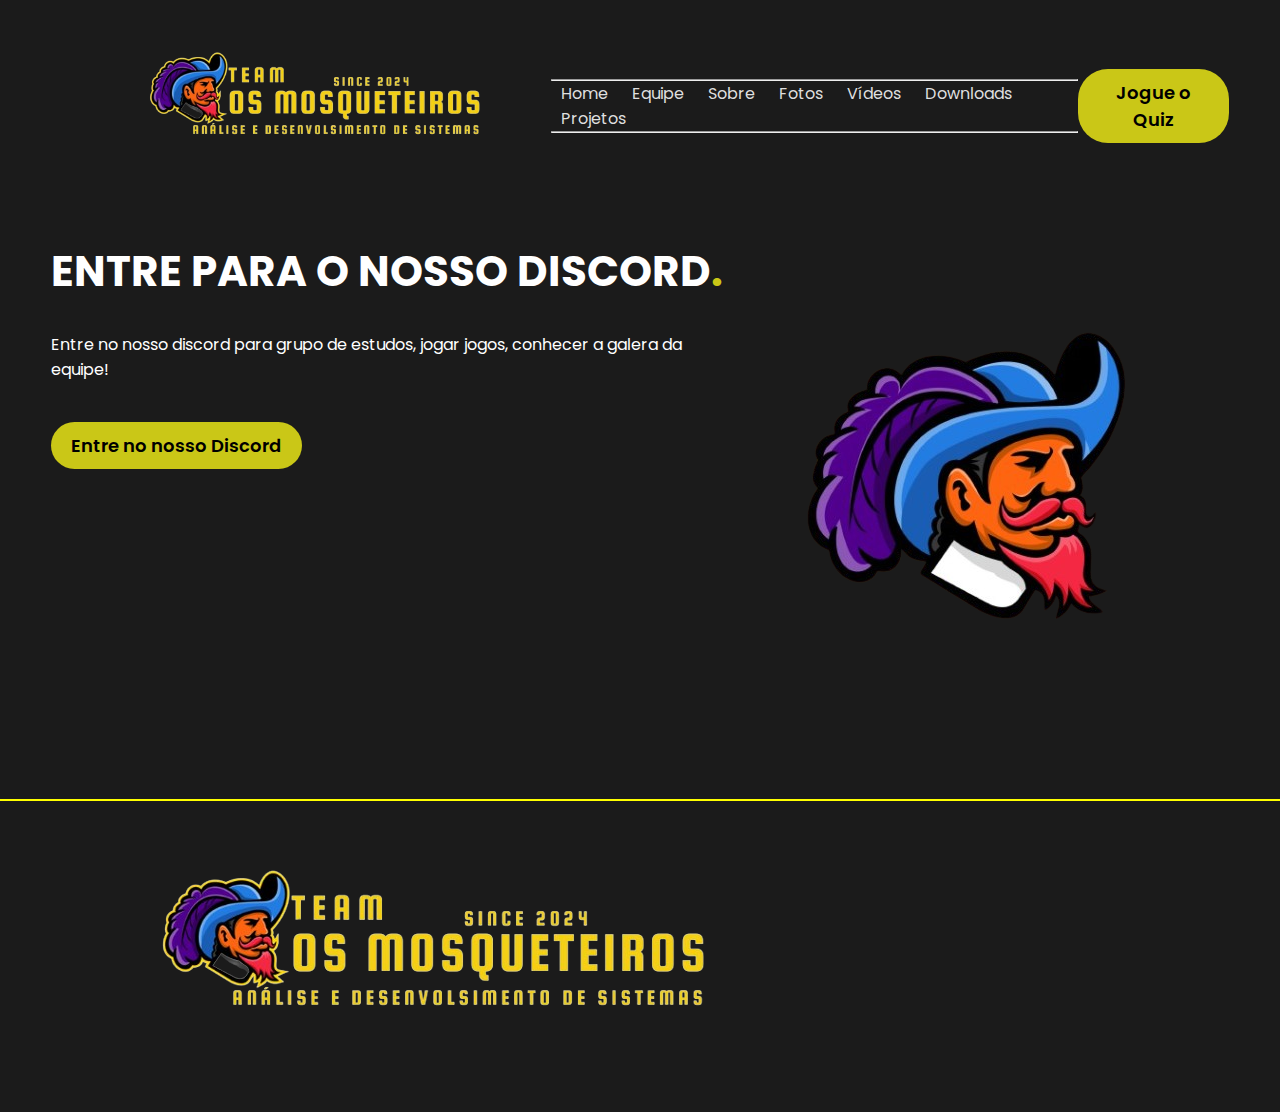
<file: index.html>
<!DOCTYPE html>
<html lang="pt-br">
<head>
    <meta charset="UTF-8">
    <meta name="viewport" content="width=device-width, initial-scale=1.0">
    <link rel="stylesheet" href="style.css">
    <link rel="preconnect" href="https://fonts.googleapis.com">
<link rel="preconnect" href="https://fonts.gstatic.com" crossorigin>
<link href="https://fonts.googleapis.com/css2?family=Poppins:ital,wght@0,100;0,200;0,300;0,400;0,500;0,600;0,700;0,800;0,900;1,100;1,200;1,300;1,400;1,500;1,600;1,700;1,800;1,900&display=swap" rel="stylesheet">
<link rel="shortcut icon" href="icone fav_icon/favicon-96x96.png" type="image/x-icon">
    <title>Landing Page - Os Mosqueteiros</title>
</head>
<body>

    <header>
        <div class="interface">
        <div class="logo">
            <a href="index.html">
               <img src="imagens/logo amarelo rodape.png"> 
            </a>
</div><!--fechamento logo-->
<nav class="menu-desktop">
<ul>
    <hr>
    <li><a href="index.html">Home</a></li>
    <li><a href="equipe.html">Equipe</a></li>
    <li><a href="sobre.html">Sobre</a></li>
    <li><a href="fotos.html">Fotos</a></li>
    <li><a href="videos.html">Vídeos</a></li>
    <li><a href="#">Downloads</a></li>
    <li><a href="#">Projetos</a></li>
 <hr>   
</ul>
</nav>
<div class="btn-contato">
 <a href="quiz.html">
    <button>Jogue o Quiz</button>
 </a>   
</div>

        </div> <!--interface fechamento-->
    </header>
 <main>
 <section class="topo-do-site">
    <div class="interface">
     <div class="flex">
        <div class="txt-topo-site">
            <h1>ENTRE PARA O NOSSO DISCORD<span>.</span></h1>
            <p>Entre no nosso discord para grupo de estudos, jogar jogos, conhecer a galera da equipe!</p>
            <div class="btn-contato">
               <a href="https://discord.gg/ecsJzCQ94T" target="_blank">
                <button>Entre no nosso Discord</button>
               </a> 
            </div>
            </div><!--txt-topo-do-site-->
            <div class="img-topo-site">
               <img src="imagens/logo_topo.png" alt="logo_topo"> 

            </div>
     </div>

  </div>
   
 </section>   
 
 </main>   
<hr color="yellow">
<footer>
    <img src="imagens/logo amarelo rodape.png" alt="logo_rodapé">

</footer>
</body>
</html>
</file>
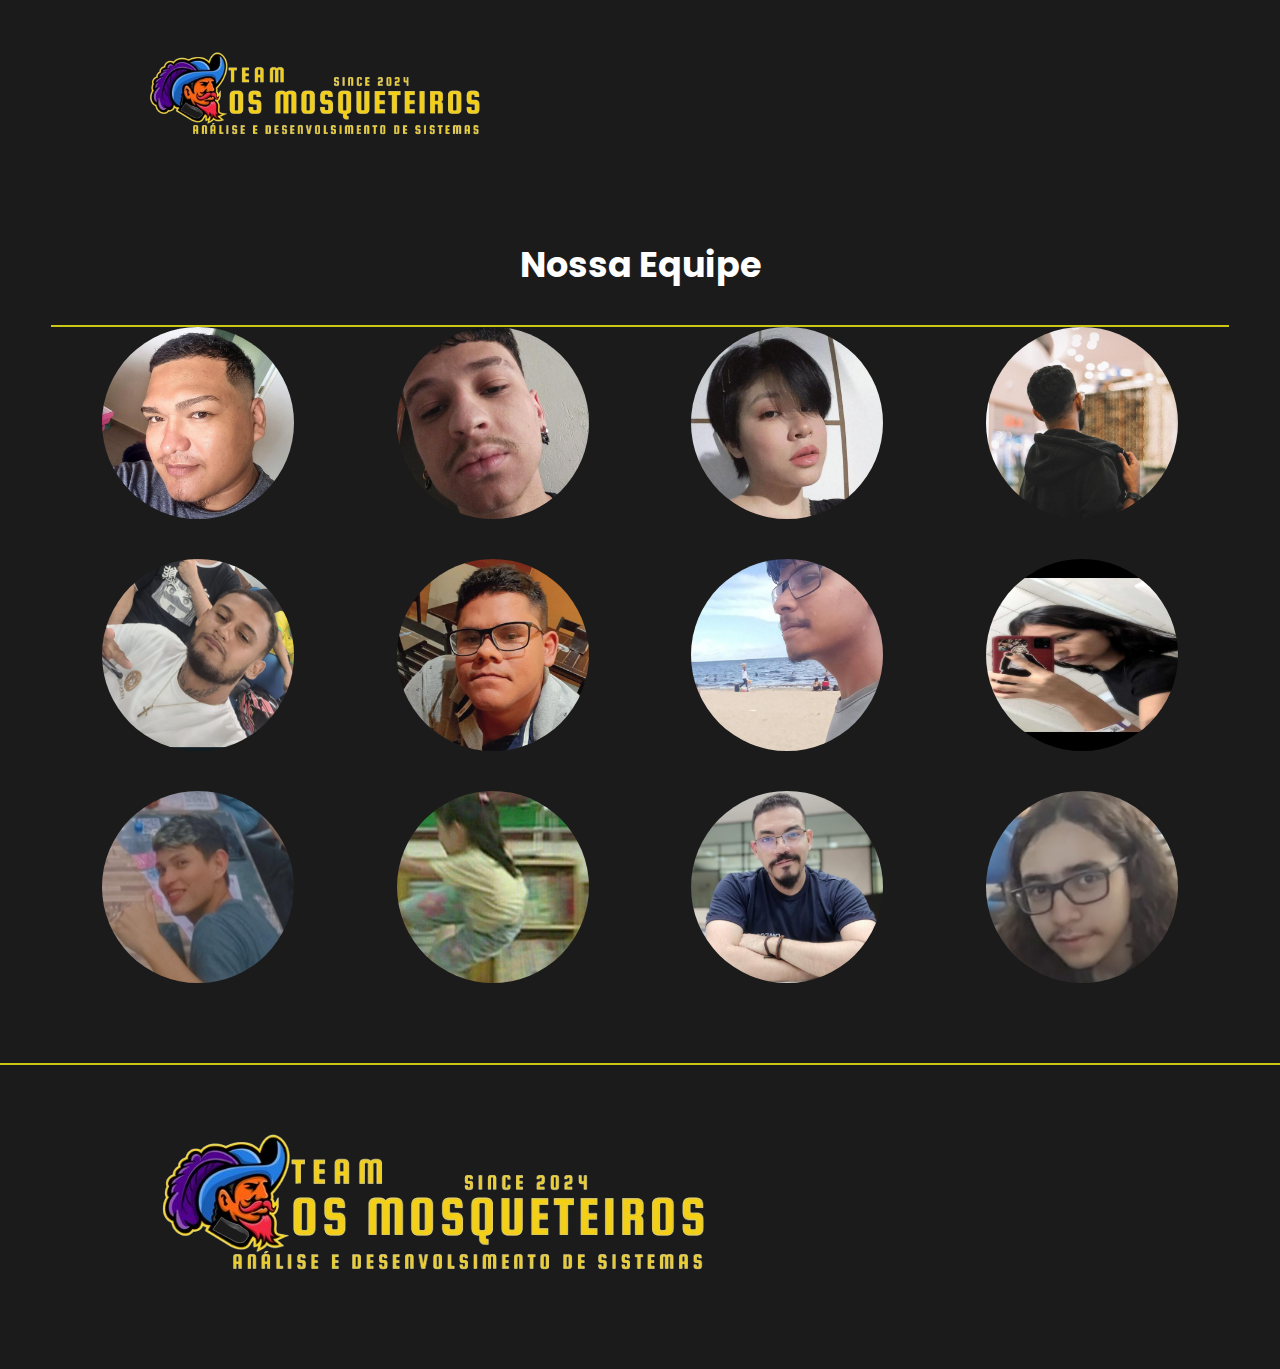
<file: equipe.html>
<style>
/* Estilo da seção de equipe */
.equipe {
    background-color: #1b1b1b; /* Cor de fundo da seção */
    color: #fff; /* Cor do texto */
    padding: 40px 4%; /* Espaçamento interno */
}

.equipe h1 {
    text-align: center; /* Centraliza o título */
    margin-bottom: 40px; /* Espaçamento inferior */
    font-size: 35px;
    line-height: 40px;

}

.equipe-container {
    display: flex; /* Layout flexível para os membros da equipe */
    flex-wrap: wrap; /* Permite que os membros quebrem para a próxima linha */
    justify-content: space-around; /* Distribui os membros com espaço entre eles */
    cursor: pointer;
}

.membro {
    text-align: center; /* Centraliza o conteúdo do membro */
    width: calc(25% - 20px); /* Calcula a largura para 4 membros por linha com espaçamento */
    margin-bottom: 40px; /* Espaçamento inferior */
    position: relative; /* Posição relativa para o zoom */
    overflow: hidden; /* Esconde a área fora do limite */
}

.membro img {
    border-radius: 50%; /* Deixa a imagem com bordas arredondadas */
    max-width: 70%; /* Define a largura máxima da imagem */
    height: auto; /* Mantém a proporção da imagem */
    transition: transform 0.3s ease; /* Adiciona uma transição suave */
}

.membro:hover img {
    transform: scale(1.1); /* Aumenta ligeiramente a imagem ao passar o mouse */
}

.info {
    background-color: rgba(0, 0, 0, 0.8); /* Cor de fundo da caixa de informações */
    color: #fff; /* Cor do texto */
    padding: 20px; /* Espaçamento interno */
    border-radius: 10px; /* Bordas arredondadas */
    position: absolute; /* Posição absoluta para a caixa de informações */
    bottom: 0; /* Alinha a caixa de informações na parte inferior */
    left: 0; /* Alinha a caixa de informações à esquerda */
    width: 100%; /* Largura total */
    transform: translateY(100%); /* Move a caixa de informações para fora da tela */
    transition: transform 0.3s ease; /* Adiciona uma transição suave */
}

.membro:hover .info {
    transform: translateY(0); /* Mostra a caixa de informações ao passar o mouse */
}

.logo img {
    max-width: 500px; /* Define a largura máxima da imagem da logo */
    height: auto; /* Mantém a proporção da imagem */
}


.equipe-container{

position: relative;
animation: flutuar 2s ease-in-out infinite alternate; 
}

@keyframes flutuar{
 0%{
     top: 0;

 }
 100%{
     top: 30px;
 }
}

</style>
<!DOCTYPE html>
<html lang="pt-br">
<head>
    <meta charset="UTF-8">
    <meta name="viewport" content="width=device-width, initial-scale=1.0">
    <link rel="stylesheet" href="style.css">
    <link rel="preconnect" href="https://fonts.googleapis.com">
<link rel="preconnect" href="https://fonts.gstatic.com" crossorigin>
<link href="https://fonts.googleapis.com/css2?family=Poppins:ital,wght@0,100;0,200;0,300;0,400;0,500;0,600;0,700;0,800;0,900;1,100;1,200;1,300;1,400;1,500;1,600;1,700;1,800;1,900&display=swap" rel="stylesheet">
    <title>Fotos</title>
</head>
<body>
    <header>
        <div class="logo">
            <a href="index.html">
                <img src="imagens/logo amarelo rodape.png" alt="Logo">
            </a>
        </div>
    </header>

    <section class="equipe">
        <div class="interface">
            <h1>Nossa Equipe</h1>
            <hr color="#cac717">
            <div class="equipe-container">
                <div class="membro">
                    <img src="fotos_equipe/xandy.jpg" alt="Membro 1">
                    <div class="info">
                        <h3>Nome do Membro</h3>
                        <p>Idade: 25 anos</p>
                        <p>Curso: Design Gráfico</p>
                        <p>Hobby: Fotografia</p>
                        <p>Sonho: Viajar pelo mundo</p>
                    </div>
                </div>
                <div class="membro">
                    <img src="fotos_equipe/karlos.jpg" alt="Membro 2">
                    <div class="info">
                        <h3>Nome do Membro</h3>
                        <p>Idade: 22 anos</p>
                        <p>Curso: Engenharia Civil</p>
                        <p>Hobby: Esportes</p>
                        <p>Sonho: Construir sua própria casa</p>
                    </div>
                </div>

                <div class="membro">
                    <img src="fotos_equipe/Agata.jpeg" alt="Membro 3">
                    <div class="info">
                        <h3>Nome do Membro</h3>
                        <p>Idade: 22 anos</p>
                        <p>Curso: Engenharia Civil</p>
                        <p>Hobby: Esportes</p>
                        <p>Sonho: Construir sua própria casa</p>
                    </div>
                </div>

                <div class="membro">
                    <img src="fotos_equipe/dan.jpeg" alt="Membro 4">
                    <div class="info">
                        <h3>Nome do Membro</h3>
                        <p>Idade: 22 anos</p>
                        <p>Curso: Engenharia Civil</p>
                        <p>Hobby: Esportes</p>
                        <p>Sonho: Construir sua própria casa</p>
                    </div>
                </div>

                <div class="membro">
                    <img src="fotos_equipe/danilo.png" alt="Membro 5">
                    <div class="info">
                        <h3>Nome do Membro</h3>
                        <p>Idade: 22 anos</p>
                        <p>Curso: Engenharia Civil</p>
                        <p>Hobby: Esportes</p>
                        <p>Sonho: Construir sua própria casa</p>
                    </div>
                </div>

                <div class="membro">
                    <img src="fotos_equipe/duda.jpg" alt="Membro 6">
                    <div class="info">
                        <h3>Nome do Membro</h3>
                        <p>Idade: 22 anos</p>
                        <p>Curso: Engenharia Civil</p>
                        <p>Hobby: Esportes</p>
                        <p>Sonho: Construir sua própria casa</p>
                    </div>
                </div>

                <div class="membro">
                    <img src="fotos_equipe/elio.jpg" alt="Membro 7">
                    <div class="info">
                        <h3>Nome do Membro</h3>
                        <p>Idade: 22 anos</p>
                        <p>Curso: Engenharia Civil</p>
                        <p>Hobby: Esportes</p>
                        <p>Sonho: Construir sua própria casa</p>
                    </div>
                </div>

                <div class="membro">
                    <img src="fotos_equipe/jojo.jpg" alt="Membro 8">
                    <div class="info">
                        <h3>Nome do Membro</h3>
                        <p>Idade: 22 anos</p>
                        <p>Curso: Engenharia Civil</p>
                        <p>Hobby: Esportes</p>
                        <p>Sonho: Construir sua própria casa</p>
                    </div>
                </div>

                <div class="membro">
                    <img src="fotos_equipe/jonathan.png" alt="Membro 9">
                    <div class="info">
                        <h3>Nome do Membro</h3>
                        <p>Idade: 22 anos</p>
                        <p>Curso: Engenharia Civil</p>
                        <p>Hobby: Esportes</p>
                        <p>Sonho: Construir sua própria casa</p>
                    </div>
                </div>

                <div class="membro">
                    <img src="fotos_equipe/luz.jpg" alt="Membro 10">
                    <div class="info">
                        <h3>Nome do Membro</h3>
                        <p>Idade: 22 anos</p>
                        <p>Curso: Engenharia Civil</p>
                        <p>Hobby: Esportes</p>
                        <p>Sonho: Construir sua própria casa</p>
                    </div>
                </div>

                <div class="membro">
                    <img src="fotos_equipe/ramiro.jpg" alt="Membro 11">
                    <div class="info">
                        <h3>Nome do Membro</h3>
                        <p>Idade: 22 anos</p>
                        <p>Curso: Engenharia Civil</p>
                        <p>Hobby: Esportes</p>
                        <p>Sonho: Construir sua própria casa</p>
                    </div>
                </div>

                <div class="membro">
                    <img src="fotos_equipe/richard.jpg" alt="Membro 12">
                    <div class="info">
                        <h3>Richard</h3>
                        <p>Idade: 18 anos</p>
                        <p>Curso: ADS</p>
                        <p>Hobby: Jogar Roblox e Minecraft</p>
                        <p>Sonho: ser alguém kkjk</p>
                    </div>
                </div>

        </div>
        </div>
    </section>
    <hr color="#cac717">
    <footer>
        <img src="imagens/logo amarelo rodape.png" alt="logo_rodapé">
    
    </footer>      
</body>
</html>
</file>
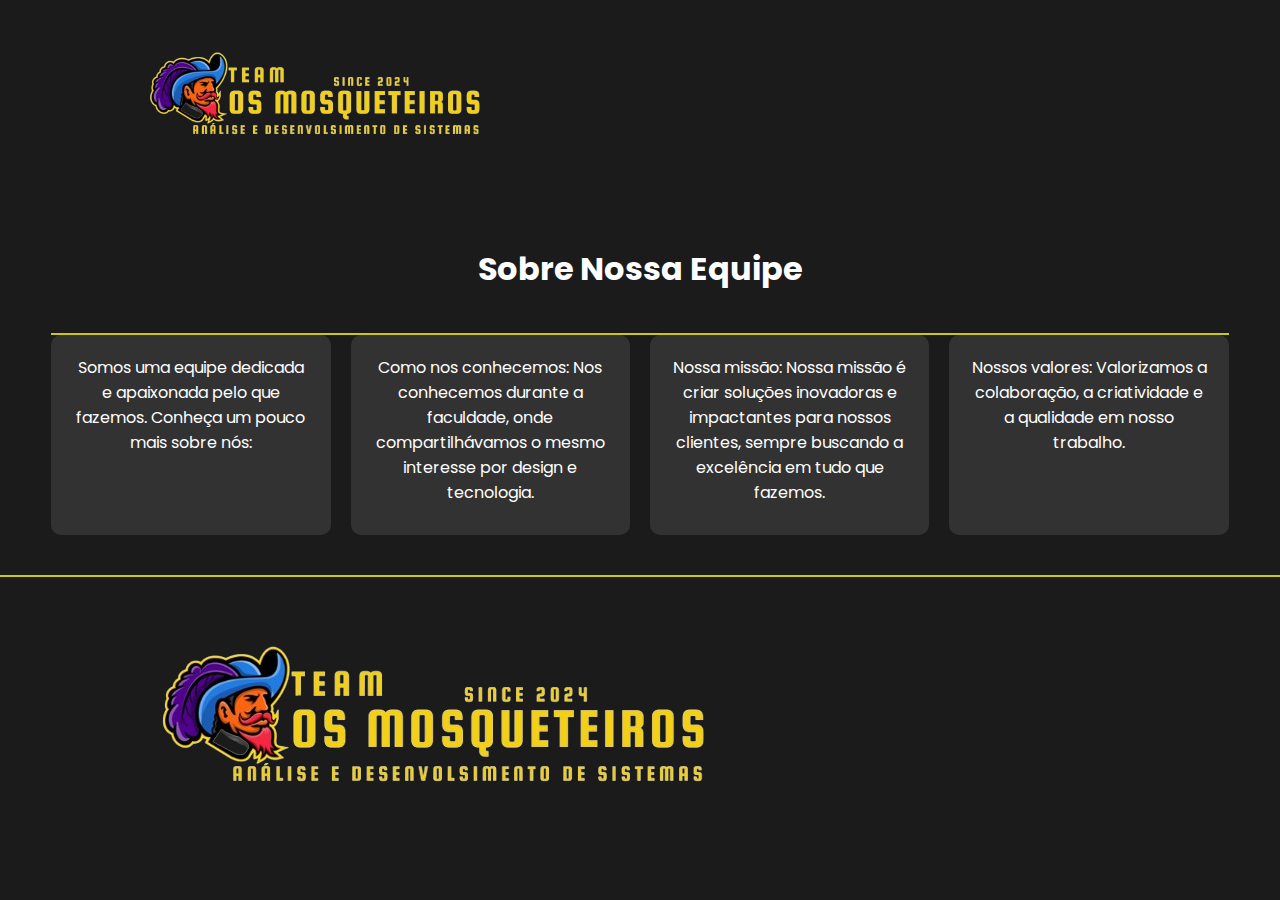
<file: sobre.html>
<style>
    /* Estilo da seção de sobre */
    .sobre {
        background-color: #1b1b1b; /* Cor de fundo da seção */
        color: #fff; /* Cor do texto */
        padding: 40px 4%; /* Espaçamento interno */
    }

    .sobre h1 {
        text-align: center; /* Centraliza o título */
        margin-bottom: 40px; /* Espaçamento inferior */
    }

    .sobre-container {
        display: grid; /* Layout em grid */
        grid-template-columns: repeat(auto-fit, minmax(250px, 1fr)); /* Cria colunas responsivas */
        gap: 20px; /* Espaçamento entre os itens */
        justify-content: center; /* Centraliza os itens no grid */
    }

    .sobre-item {
        background-color: rgba(255, 255, 255, 0.1); /* Cor de fundo da moldura */
        padding: 20px; /* Espaçamento interno */
        border-radius: 10px; /* Bordas arredondadas */
        text-align: center; /* Centraliza o conteúdo */
    }

    .sobre-item p {
        margin-bottom: 10px; /* Espaçamento inferior */
    }

    header {
background-color: #1b1b1b; /* Cor de fundo do cabeçalho */
color: #fff; /* Cor do texto */
padding: 20px 4%; /* Espaçamento interno */
display: flex; /* Layout flexível para alinhar os itens */
align-items: center; /* Alinha os itens verticalmente ao centro */
}

.logo {
margin-right: 20px; /* Adiciona uma margem à direita */
max-width: 100px; /* Define a largura máxima da imagem */
height: auto; /* Mantém a proporção da imagem */
}

/* Adicione este CSS ao seu arquivo */
.zoomed {
    transform: scale(1.1); /* Aumenta ligeiramente o item ao clicar */
    cursor: pointer;
}


</style>

<!DOCTYPE html>
<html lang="pt-br">
<head>
    <meta charset="UTF-8">
    <meta name="viewport" content="width=device-width, initial-scale=1.0">
    <link rel="stylesheet" href="style.css">
    <link rel="preconnect" href="https://fonts.googleapis.com">
    <link rel="preconnect" href="https://fonts.gstatic.com" crossorigin>
    <link href="https://fonts.googleapis.com/css2?family=Poppins:ital,wght@0,100;0,200;0,300;0,400;0,500;0,600;0,700;0,800;0,900;1,100;1,200;1,300;1,400;1,500;1,600;1,700;1,800;1,900&display=swap" rel="stylesheet">
    <title>Sobre</title>
</head>
<body>
    <header>
        <div class="logo">
            <a href="index.html">
                <img src="imagens/logo amarelo rodape.png" alt="Logo">
            </a>
        </div>
    </header>

    <section class="sobre">
        <div class="interface">
            <h1>Sobre Nossa Equipe</h1>
            <hr color="#cac717">
            <div class="sobre-container">
                <div class="sobre-item">
                    <p>Somos uma equipe dedicada e apaixonada pelo que fazemos. Conheça um pouco mais sobre nós:</p>
                </div>
                <div class="sobre-item">
                    <p>Como nos conhecemos: Nos conhecemos durante a faculdade, onde compartilhávamos o mesmo interesse por design e tecnologia.</p>
                </div>
                <div class="sobre-item">
                    <p>Nossa missão: Nossa missão é criar soluções inovadoras e impactantes para nossos clientes, sempre buscando a excelência em tudo que fazemos.</p>
                </div>
                <div class="sobre-item">
                    <p>Nossos valores: Valorizamos a colaboração, a criatividade e a qualidade em nosso trabalho.</p>
                </div>
            </div>
        </div>
    </section>
    <hr color="#cac717">
    <footer>
        <img src="imagens/logo amarelo rodape.png" alt="logo_rodapé">
    
    </footer>   
<!--código para dar zoomaos itens-->
    <script>
        const sobreItems = document.querySelectorAll('.sobre-item');
    
        sobreItems.forEach(item => {
            item.addEventListener('mouseenter', () => {
                item.classList.add('zoomed');
            });
    
            item.addEventListener('mouseleave', () => {
                item.classList.remove('zoomed');
            });
        });
    </script>

</body>
</html>
</file>
<file: style.css>
/* Estilo Geral */
* {
    margin: 0; /* Remove as margens padrão */
    padding: 0; /* Remove os preenchimentos padrão */
    box-sizing: border-box; /* Garante que o tamanho total do elemento inclua preenchimento e borda */
    font-family: "Poppins", sans-serif; /* Define a família de fontes padrão */
}

body {
    background-color: #1b1b1b; /* Define a cor de fundo do corpo */
    height: 100vh; /* Define a altura do corpo como 100% da altura da viewport */
}

.interface {
    max-width: 1280px; /* Define a largura máxima da interface */
    margin: 0 auto; /* Centraliza a interface horizontalmente na página */
}

.flex{
    display: flex;    
}

/* Estilo do Cabeçalho */
header {
    padding: 10px 4%; /* Define o preenchimento do cabeçalho */
}

header > .interface {
    display: flex; /* Usa um layout flexível para os elementos filhos */
    align-items: center; /* Centraliza verticalmente os elementos filhos */
    justify-content: space-between; /* Distribui os elementos filhos com espaço entre eles */
}

header a {
    color: #dfdfdf; /* Define a cor dos links no cabeçalho */
    text-decoration: none; /* Remove a decoração de sublinhado dos links */
    display: inline-block; /* Exibe os links como elementos em linha */
    transition: .2s; /* Adiciona uma transição suave para mudanças de estilo */
}

header a:hover {
    color: #cac717; /* Muda a cor dos links quando o cursor passa sobre eles */
    transform: scale(1.10); /* Aumenta ligeiramente o tamanho dos links ao passar o cursor sobre eles */
}

header nav ul {
    list-style-type: none; /* Remove os marcadores de lista */
}

header nav ul li {
    display: inline-block; /* Exibe os itens da lista em linha */
    padding: 0 10px; /* Adiciona espaçamento aos itens da lista */
}

.logo img {
    max-width: 500px; /* Define a largura máxima da imagem da logo */
    height: auto; /* Mantém a proporção da imagem */
}

.btn-contato button {
    padding: 10px 20px; /* Define o preenchimento do botão de contato */
    font-size: 18px; /* Define o tamanho da fonte do botão */
    font-weight: 600; /* Define o peso da fonte do botão */
    background-color: #cac717; /* Define a cor de fundo do botão de contato */
    border: 0; /* Remove a borda do botão de contato */
    border-radius: 30px; /* Define o raio da borda do botão de contato */
    cursor: pointer; /* Define o cursor como apontador */
    transition: .2s;
}

 .btn-contato button:hover {
    box-shadow: 0px 0px 8px #cac717; /* Adiciona uma sombra ao botão de contato quando o cursor passa sobre ele */
    transform: scale(1.10);
}

/*ESTILO DO TOPO DO SITE*/

section.topo-do-site{
    padding: 40px 4%;
}

section.topo-do-site.flex{

    align-items: center;
    justify-content: center;
    gap: 90px;
}

.topo-do-site h1{
color: #fff;
font-size: 42px;
line-height: 40px;
}

.topo-do-site h1 span{
    color: #cac717;
}

.topo-do-site .txt-topo-site p{
    color: #fff;
    margin: 40px 0;
}

.topo-do-site .img-topo-site img{

   position: relative;
   animation: flutuar 2s ease-in-out infinite alternate; 
}

@keyframes flutuar{
    0%{
        top: 0;

    }
    100%{
        top: 30px;
    }
}
</file>
